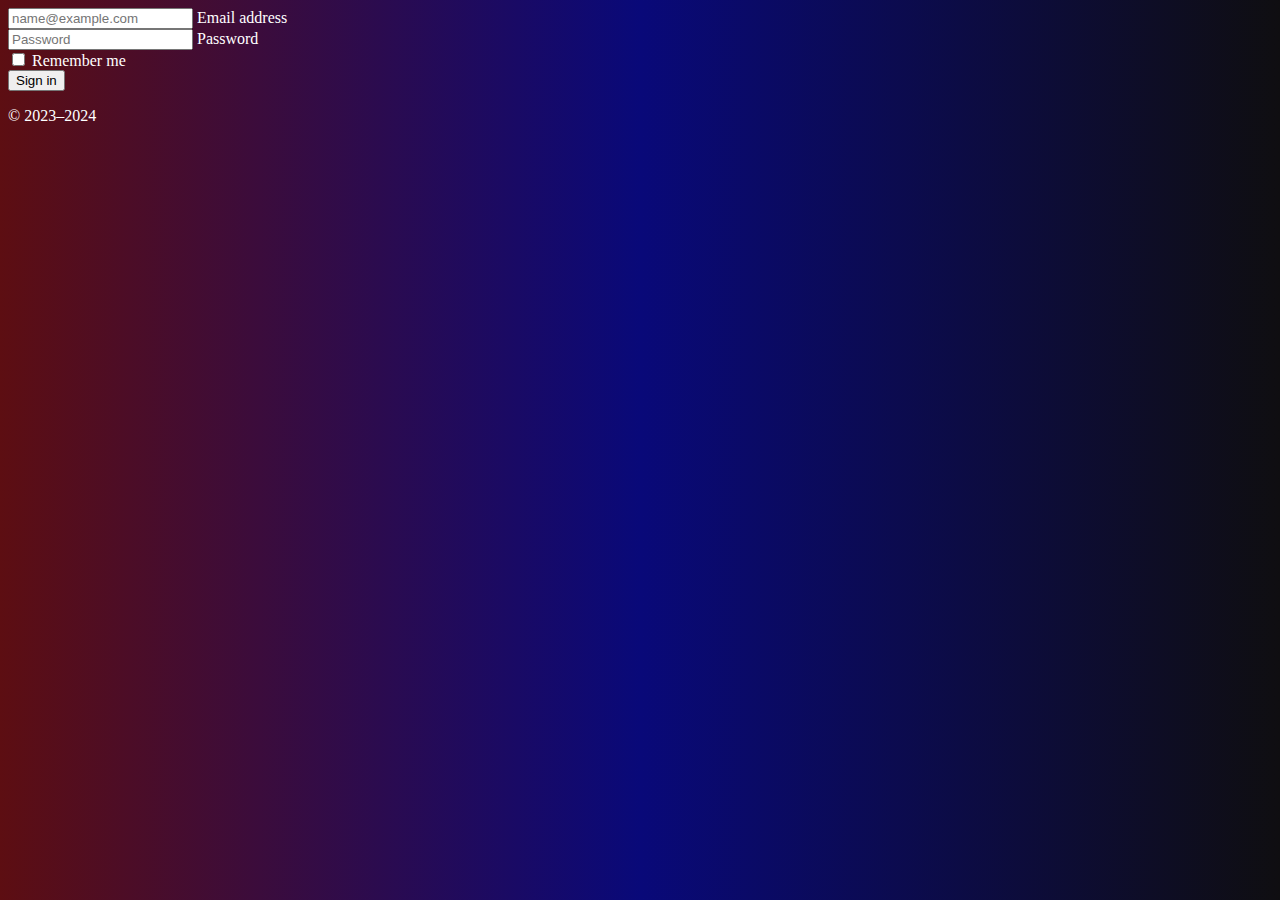
<file: sign-in-page/index.html>
<script src="https://cdn.jsdelivr.net/npm/bootstrap@5.2.3/dist/js/bootstrap.min.js"
integrity="sha384-cuYeSxntonz0PPNlHhBs68uyIAVpIIOZZ5JqeqvYYIcEL727kskC66kF92t6Xl2V"
crossorigin="anonymous"></script>
<link rel="stylesheet" href="https://cdn.jsdelivr.net/npm/bootstrap@5.2.3/dist/css/bootstrap.min.css"
integrity="sha384-rbsA2VBKQhggwzxH7pPCaAqO46MgnOM80zW1RWuH61DGLwZJEdK2Kadq2F9CUG65" crossorigin="anonymous">




<!DOCTYPE html>
<html lang="en">
<head>
  <meta charset="UTF-8">
  <meta http-equiv="X-UA-Compatible" content="IE=edge">
  <meta name="viewport" content="width=device-width, initial-scale=1.0">
  <title>Document</title>
</head>
<body>
  
</body>
</html>

<style>
  body {
    background: rgb(93,14,18);
background: linear-gradient(90deg, rgba(93,14,18,1) 0%, rgba(9,9,121,1) 50%, rgba(15,14,17,1) 100%);
color: white;}


  
</style>

<body class="">
    <div class="container p-5">
      <main class="form-signin">
        <form>
          
          
      
          <div class="form-floating mw-25 text-center p-2 justify-content-center form-email bg-transparent">
            <input type="email" class="form-control bg-transparent" id="floatingInput" placeholder="name@example.com">
            <label for="floatingInput">Email address</label>
          </div>
          <div class="form-floating w-70">
            <input type="password" class="form-control bg-transparent" id="floatingPassword" placeholder="Password">
            <label for="floatingPassword">Password</label>
          </div>
      
          <div class="checkbox mb-3">
            <label>
              <input type="checkbox" value="remember-me"> Remember me
            </label>
          </div>
          <button class="w-100 btn btn-lg btn-primary" type="submit">Sign in</button>
          <p class="mt-5 mb-3 text-muted">© 2023–2024</p>
        </form>
      </main>
    </div>
  
    
    
        
      
    
    </body>
</file>
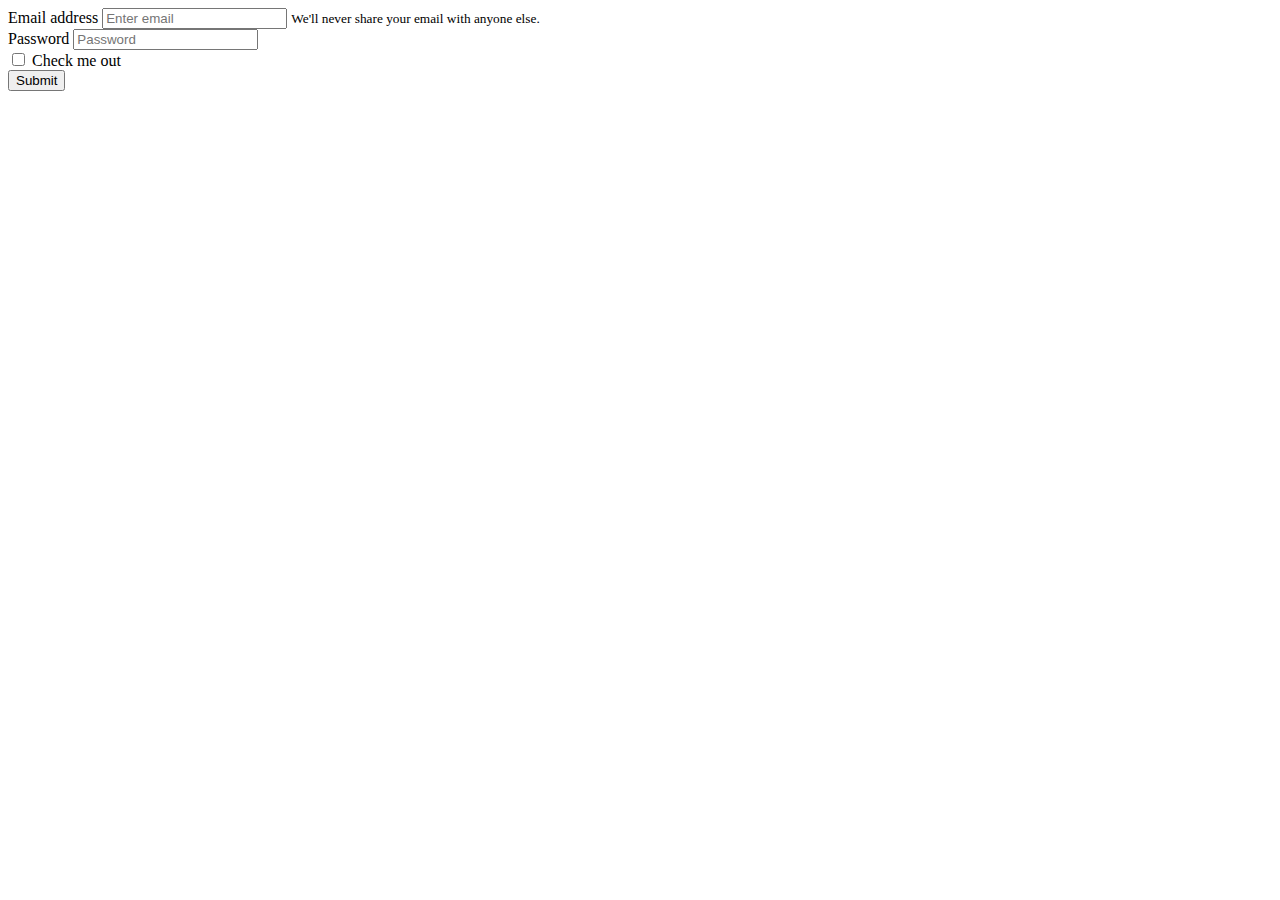
<file: apply.html>
<script src="https://cdn.jsdelivr.net/npm/bootstrap@5.2.3/dist/js/bootstrap.min.js"
integrity="sha384-cuYeSxntonz0PPNlHhBs68uyIAVpIIOZZ5JqeqvYYIcEL727kskC66kF92t6Xl2V"
crossorigin="anonymous"></script>
<link rel="stylesheet" href="https://cdn.jsdelivr.net/npm/bootstrap@5.2.3/dist/css/bootstrap.min.css"
integrity="sha384-rbsA2VBKQhggwzxH7pPCaAqO46MgnOM80zW1RWuH61DGLwZJEdK2Kadq2F9CUG65" crossorigin="anonymous">


<!DOCTYPE html>
<html lang="en">
<head>
    <meta charset="UTF-8">
    <meta http-equiv="X-UA-Compatible" content="IE=edge">
    <meta name="viewport" content="width=device-width, initial-scale=1.0">
    <title>Document</title>
</head>
<body>
    
</body>
</html>









<body>















    <form method="post" action="apply.php">
        <div class="form-group">
          <label for="exampleInputEmail1">Email address</label>
          <input type="email" class="form-control" id="exampleInputEmail1" aria-describedby="emailHelp" placeholder="Enter email">
          <small id="emailHelp" class="form-text text-muted">We'll never share your email with anyone else.</small>
        </div>
        <div class="form-group">
          <label for="exampleInputPassword1">Password</label>
          <input type="password" class="form-control" id="exampleInputPassword1" placeholder="Password">
        </div>
        <div class="form-check">
          <input type="checkbox" class="form-check-input" id="exampleCheck1">
          <label class="form-check-label" for="exampleCheck1">Check me out</label>
        </div>
        <button type="submit" class="btn btn-primary">Submit</button>
      </form>
</file>
